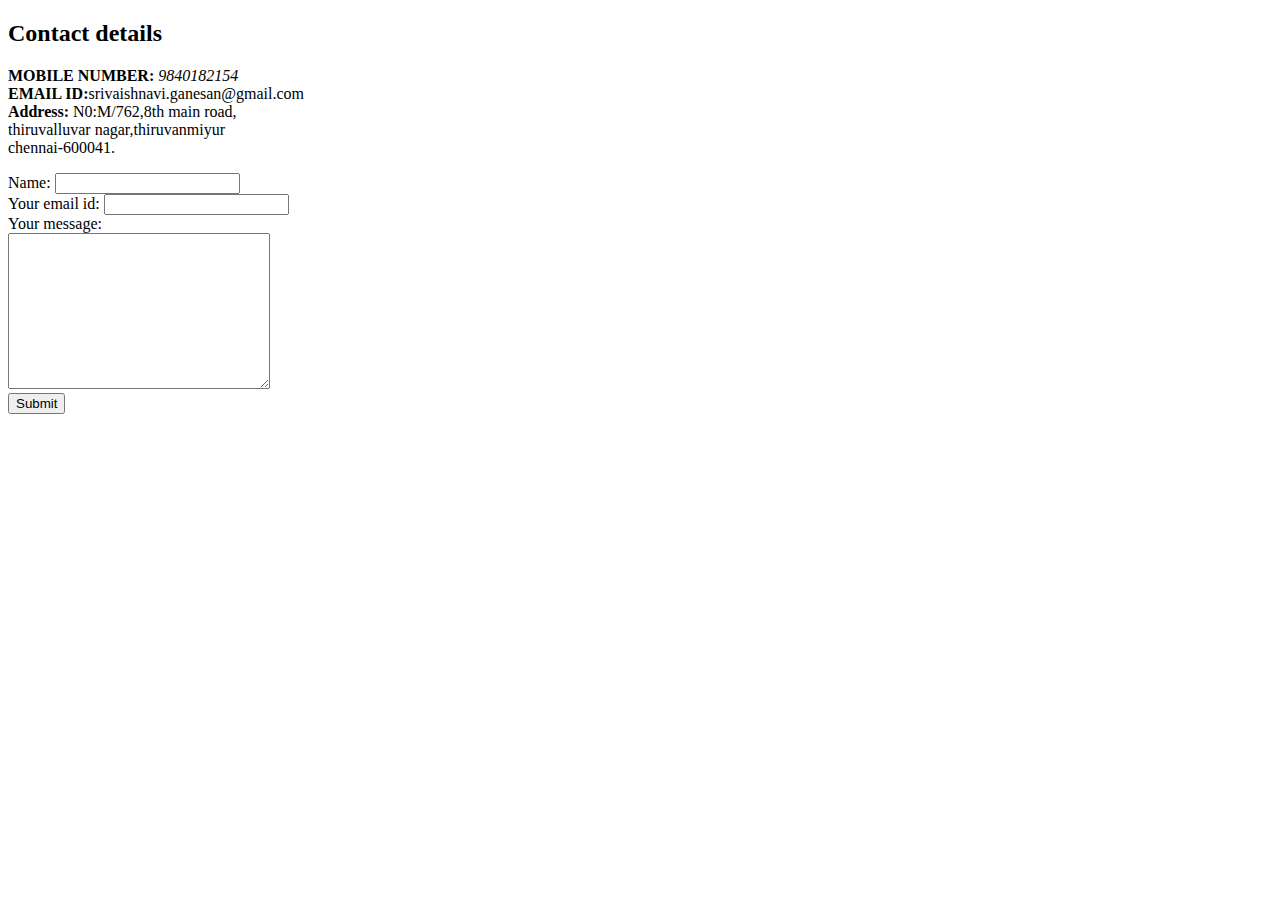
<file: contact.html>
<!DOCTYPE html>
<html lang="en">
<head>
    <meta charset="UTF-8">
    
    <title>CONTACT</title>
</head>
<body>
    <h2>Contact details</h2>
    <p><strong>MOBILE NUMBER:</strong>
    <em>9840182154</em><br>
    <strong>EMAIL ID:</strong>srivaishnavi.ganesan@gmail.com<br>
    <strong>Address:</strong>
    N0:M/762,8th main road,<br>
    thiruvalluvar nagar,thiruvanmiyur<br>
    chennai-600041.
    </p>
    <form action="mailto:srivaishnavi.ganesan@gmail.com" method="post" enctype="text/plain">
        <label>Name:</label>
        <input type="text" name="name" value="">
        <br>
        <label>Your email id:</label>
        <input type="email" name="mail" id=""><br>
        <label>Your message:</label><br>
        <textarea name="text" id="message" cols="30" rows="10"></textarea><br>
        <input type="submit" name="">
    </form>
</body>
</html>
</file>
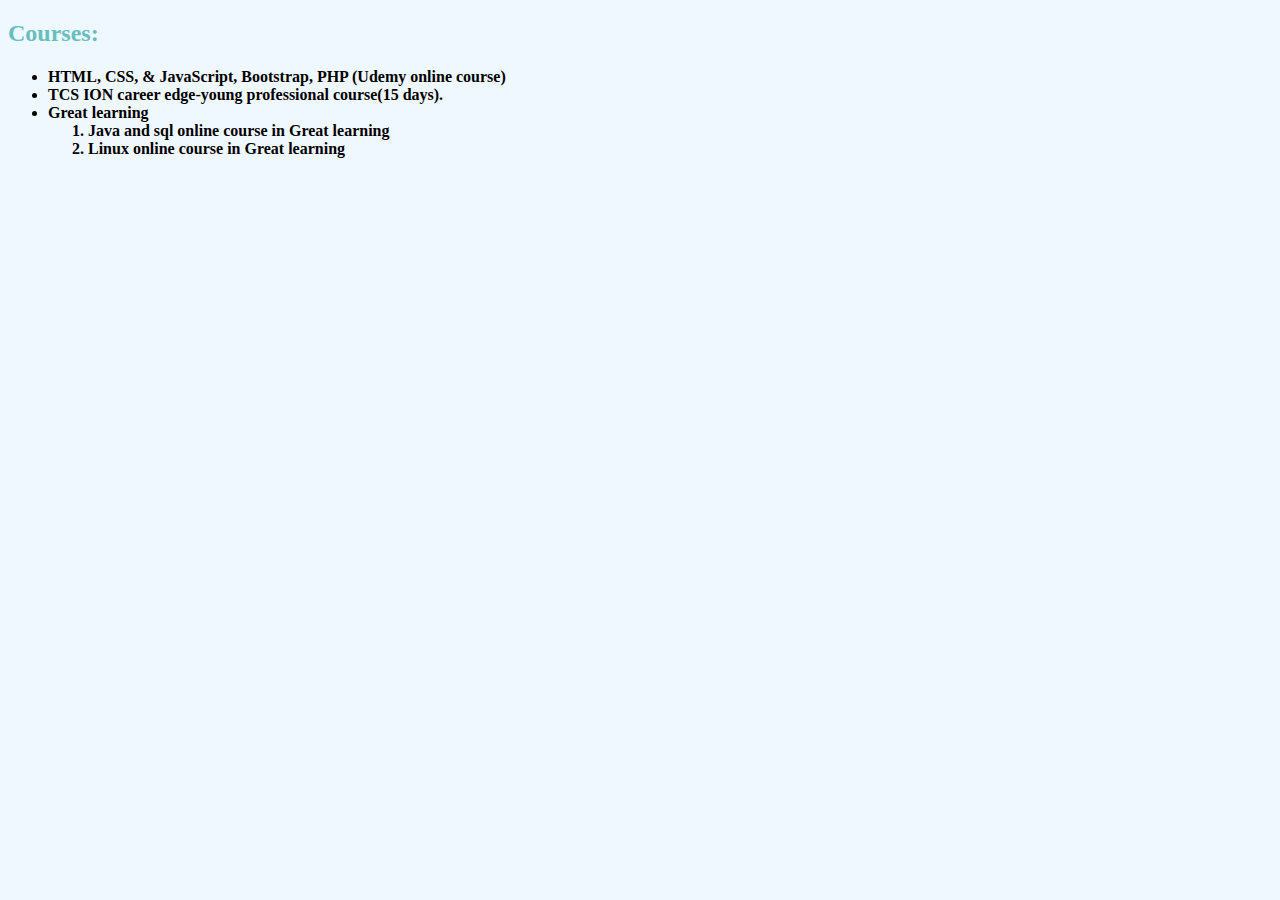
<file: course.html>
<!DOCTYPE html>
<html lang="en">
<head>
    <meta charset="UTF-8">
   
    <title>skills</title>
    <link rel="stylesheet" href="css/styles.css">

</head>
<body>
     <h2> <strong>Courses:</strong></h2>
    <h4><ul>
        <li>HTML, CSS, & JavaScript, Bootstrap, PHP (Udemy online course)</li>
        <li>TCS ION career edge-young professional course(15 days).</li>
    
        <li>Great learning</li>
        <ol>
            <li>Java and sql online course in Great learning</li>
            <li>Linux online course in Great learning</li>
        </ol>
        </ul>
    </h4>
</body>
</html>
</file>
<file: css/styles.css>
body {
    background-color: aliceblue;
}

hr {
    background-color: rgb(254, 240, 255);
    border-style: dotted none none;
    border-color: grey;
    border-width: 8px;
    width: 10%;
    height: 5px;
}

img {
    height: 200px;
    width: 200px;

}

h1 {
    color: #66BFBF;
 
}

h3 {
    color: #66BFBF;
}

h2{
    color: #66BFBF;
}
</file>
